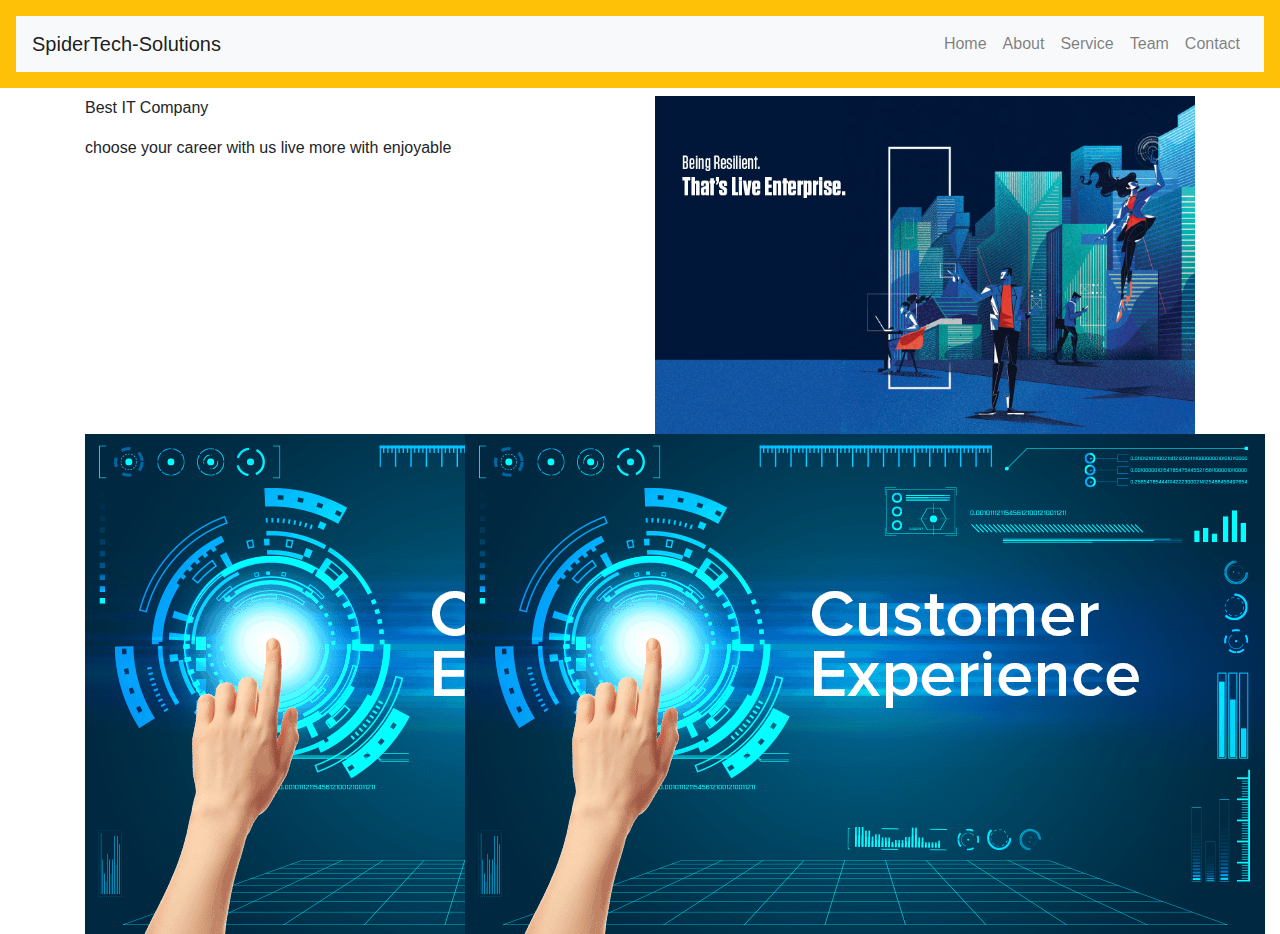
<file: site/my-site.html>
<!DOCTYPE html>
<html>
<head>
	<title></title>
	<link rel="stylesheet"  href=""style/css"">
	<!-- CSS only -->
<link rel="stylesheet" href="https://maxcdn.bootstrapcdn.com/bootstrap/4.0.0/css/bootstrap.min.css">
<script src="https://code.jquery.com/jquery-3.2.1.slim.min.js"></script>
<script src="https://maxcdn.bootstrapcdn.com/bootstrap/4.0.0/js/bootstrap.min.js" ></script>
<link rel="stylesheet" href="https://stackpath.bootstrapcdn.com/font-awesome/4.7.0/css/font-awesome.min.css">
<!-- JavaScript Bundle with Popper -->


</head>
<body>
	
	<section id="nav-bar" >
		<div class="p-3 mb-2 bg-warning text-dark">
		<nav class="navbar navbar-expand-lg navbar-light bg-light ">

  <a class="navbar-brand" href="#">SpiderTech-Solutions</a>
  <button class="navbar-toggler" type="button" data-toggle="collapse" data-target="#navbarNav" aria-controls="navbarNav" aria-expanded="false" aria-label="Toggle navigation">
    <i class="fa fa-bars" aria-hidden="true"></i>
  </button>
  <div class="collapse navbar-collapse" id="navbarNav">
    <ul class="navbar-nav ml-auto">
      <li class="nav-item ">
        <a class="nav-link" href="#">Home</a>
      </li>
      <li class="nav-item">
        <a class="nav-link" href="#">About</a>
      </li>
      <li class="nav-item">
        <a class="nav-link" href="#">Service</a>
      </li>
      <li class="nav-item">
        <a class="nav-link " href="#">Team</a>
      </li>
      <li class="nav-item">
        <a class="nav-link " href="#">Contact</a>
      </li>
    </ul>
  </div>
</nav>
	</div> 	
	</section>
	<!-----------banner-section------->
	<section id="banner">
		<div class="container">
			<div class="row">
				<div class="col-md-6">
					<p>Best IT Company </p>
					<p>choose your career with us live more with enjoyable</p>
					
				</div>
				 <div class="col-md-6 text-center">
				 	<img src="im2.jpg"  class="img-fluid ">
				 </div>

			</div>
		</div>
		
	</section>
	<!-------4 serv-section------->
	<div class="container">
		<div class="row">
			<div class="col-md-4 serv">
				<img src="cu.png"  class="service-img">
				
	</div>
	<div class="col-md-4 serv">
				<img src="cu.png"  class="service-img">
				
	</div>

	</div>

	</div>


</body>
</html>
</file>
